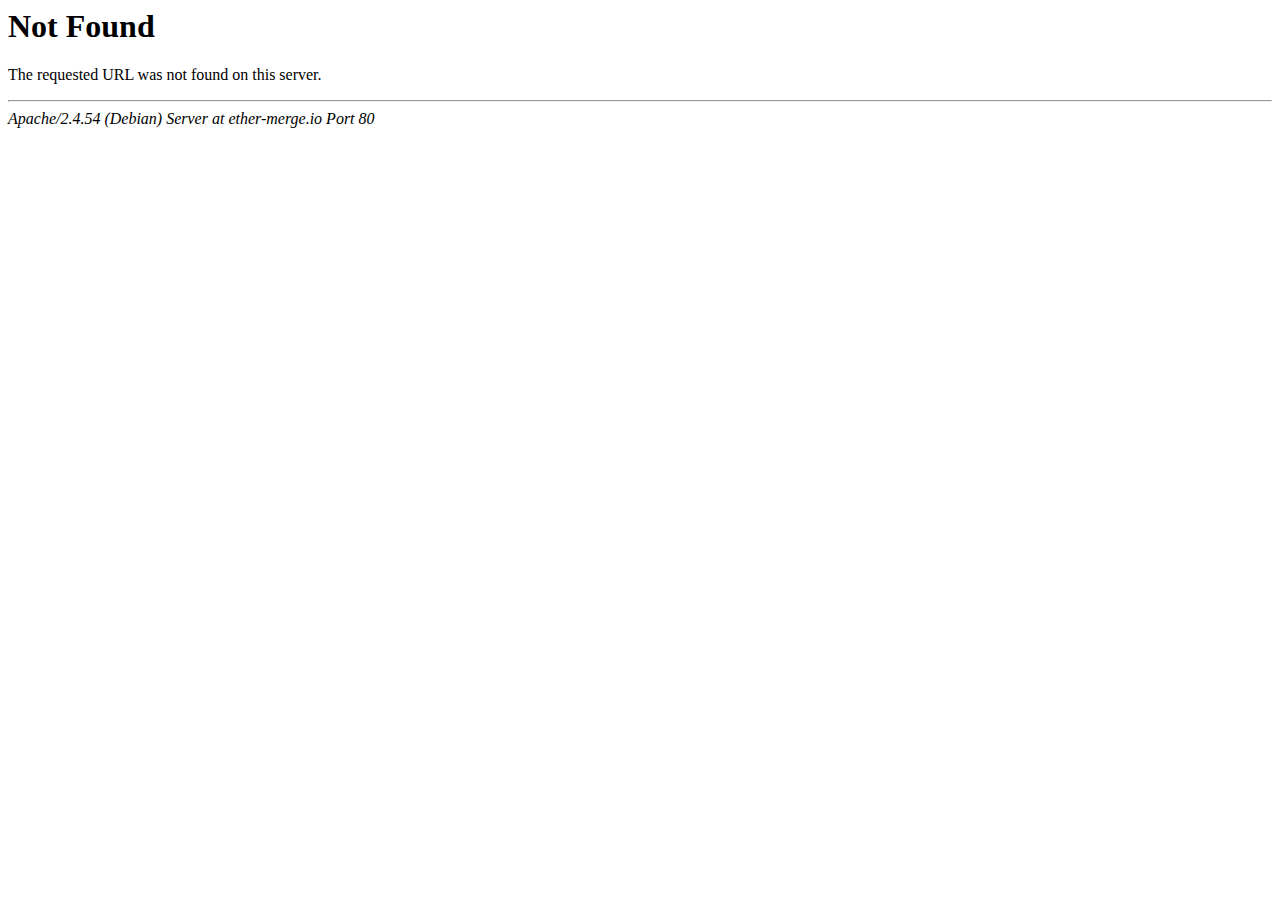
<file: avatar1.html>
<!DOCTYPE HTML PUBLIC "-//IETF//DTD HTML 2.0//EN">
<html><head>
<title>404 Not Found</title>
</head><body>
<h1>Not Found</h1>
<p>The requested URL was not found on this server.</p>
<hr>
<address>Apache/2.4.54 (Debian) Server at ether-merge.io Port 80</address>
</body></html>
</file>
